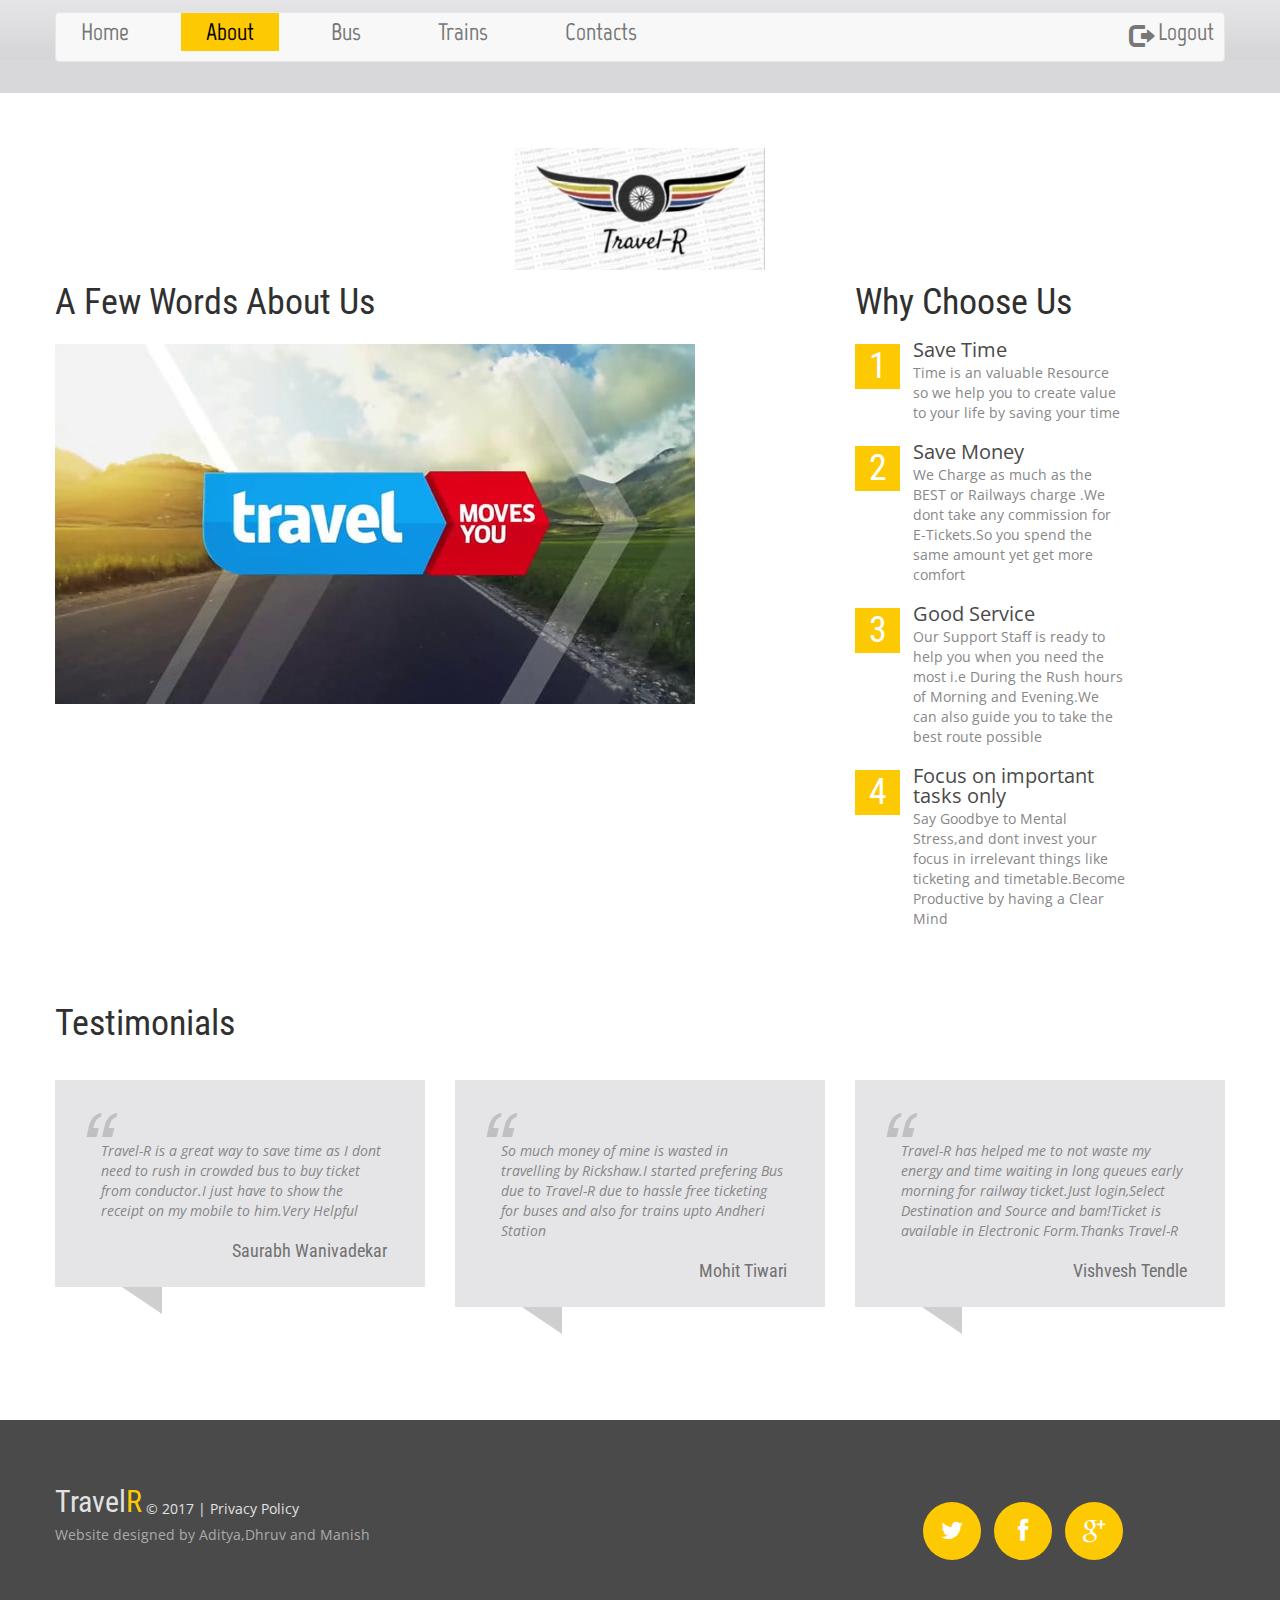
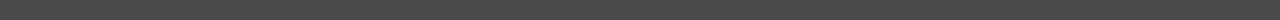
<file: index-1.html>
<!DOCTYPE html>
<html lang="en">
	<head>
		<title>About</title>
		<meta charset="utf-8">
		<meta name = "format-detection" content = "telephone=no" />
		<link rel="stylesheet" href="https://maxcdn.bootstrapcdn.com/bootstrap/3.3.7/css/bootstrap.min.css">
		<link rel="icon" href="images/favicon.ico">
		<link rel="shortcut icon" href="images/favicon.ico" />
		<link rel="stylesheet" href="css/style.css">
		<script src="js/jquery.js"></script>
		<script src="js/jquery-migrate-1.2.1.js"></script>
		<script src="js/script.js"></script>
		<script src="js/superfish.js"></script>
		<script src="js/jquery.ui.totop.js"></script>
		<script src="js/jquery.equalheights.js"></script>
		<script src="js/jquery.mobilemenu.js"></script>
		<script src="js/jquery.easing.1.3.js"></script>
		<script>
			$(document).ready(function(){
				$().UItoTop({ easingType: 'easeOutQuart' });
			});
		</script>
		<!--[if lt IE 8]>
			<div style=' clear: both; text-align:center; position: relative;'>
				<a href="http://windows.microsoft.com/en-US/internet-explorer/products/ie/home?ocid=ie6_countdown_bannercode">
					<img src="http://storage.ie6countdown.com/assets/100/images/banners/warning_bar_0000_us.jpg" border="0" height="42" width="820" alt="You are using an outdated browser. For a faster, safer browsing experience, upgrade for free today." />
				</a>
			</div>
		<![endif]-->
		<!--[if lt IE 9]>
			<script src="js/html5shiv.js"></script>
			<link rel="stylesheet" media="screen" href="css/ie.css">
		<![endif]-->
	</head>
	<body class="" id="top">
		<div class="main">
<!--==============================header=================================-->
			<header>
				<div class="menu_block ">
					<div class="container_12">
						<div class="grid_12">
							<nav class="navbar navbar-default full-width horizontalNav-notprocessed">
								<ul class="sf-menu navbar-nav">
									<li ><a href="index.html">Home</a></li>
									<li class="current"><a href="index-1.html">About</a></li>
									<li><a href="index-2.php">Bus</a></li>
									<li><a href="index-3.php">Trains</a></li>
									<li ><a href="index-4.php">Contacts</a></li>
								</ul>
								<ul class="sf-menu navbar-nav navbar-right">
									<li ><a href="index1.html" action="server.php" name="logout"><span class="glyphicon glyphicon-log-out"></span> Logout</a></li></a></li>

								</ul>
							</nav>
							<div class="clear"></div>
						</div>
						<div class="clear"></div>
					</div>
				</div>
				<div class="container_12">
					<div class="grid_12">
						<h1>
							<a href="index.html">
								<img src="images/logo.jpg" alt="Your Happy Family">
							</a>
						</h1>
					</div>
				</div>
				<div class="clear"></div>
			</header>


<!--==============================Content=================================-->
			<div class="content"><div class="ic">More Website Templates @ TemplateMonster.com - April 07, 2014!</div>
				<div class="container_12">
					<div class="grid_7">
						<h3>A Few Words About Us</h3>
						<img src="images/about.jpg" alt="" class="img_inner fleft">

						<div class="clear cl1"></div>

					</div>
					<div class="grid_4 prefix_1">
						<h3>Why Choose Us</h3>
						<ul class="list li">
							<li class="list_count">1</li>
							<li class="extra_wrapper">
								<div class="text1 color2"><a href="#">Save Time</a></div>
								Time is an valuable Resource so we help you to create value to your life by saving your time
							</li>
						</ul>
						<ul class="list li">
							<li class="list_count">2</li>
							<li class="extra_wrapper">
								<div class="text1 color2"><a href="#">Save Money</a></div>
								We Charge as much as the BEST or Railways charge .We dont take any commission for E-Tickets.So you spend the same amount yet get more comfort
							</li>
						</ul>
						<ul class="list li">
							<li class="list_count">3</li>
							<li class="extra_wrapper">
								<div class="text1 color2"><a href="#">Good Service</a></div>
								Our Support Staff is ready to help you when you need the most i.e During the Rush hours of Morning and Evening.We can also guide you to take the best route possible
							</li>
						</ul>
						<ul class="list li">
							<li class="list_count">4</li>
							<li class="extra_wrapper">
								<div class="text1 color2"><a href="#">Focus on important tasks only</a></div>
								Say Goodbye to Mental Stress,and dont invest your focus in irrelevant things like ticketing and timetable.Become Productive by having a Clear Mind
							</li>
						</ul>
					</div>
					<div class="clear"></div>
					<div class="grid_12">
						<h3 class="h3__ind1">Testimonials</h3>
					</div>
					<div class="grid_4">
						<blockquote class="bq1">
							<p><i>Travel-R is a great way to save time as I dont need to rush in crowded bus to buy ticket from conductor.I just have to show the receipt on my mobile to him.Very Helpful</i></p>
							<div class="color2">Saurabh Wanivadekar</div>
						</blockquote>
					</div>
					<div class="grid_4">
						<blockquote class="bq1">
							<p><i>So much money of mine is wasted in travelling by Rickshaw.I started prefering Bus due to Travel-R due to hassle free ticketing for buses and also for trains upto Andheri Station </i></p>
							<div class="color2">Mohit Tiwari</div>
						</blockquote>
					</div>
					<div class="grid_4">
						<blockquote class="bq1">
							<p><i>Travel-R has helped me to not waste my energy and time waiting in long queues early morning for railway ticket.Just login,Select Destination and Source and bam!Ticket is available in Electronic Form.Thanks Travel-R</i></p>
							<div class="color2">Vishvesh Tendle</div>
						</blockquote>
					</div>
					<div class="clear"></div>
				</div>
			</div>
		</div>
<!--==============================footer=================================-->
		<footer>
			<div class="container_12">
				<div class="grid_12">

					<div class="socials">
						<a href="#" class="fa fa-twitter"></a>
						<a href="#" class="fa fa-facebook"></a>
						<a href="#" class="fa fa-google-plus"></a>
					</div>
					<div class="copy">
						<div class="st1">
						<div class="brand">Travel<span class="color1">R</span> </div>
						&copy; 2017	| <a href="#">Privacy Policy</a> </div> Website designed by Aditya,Dhruv and Manish
					</div>
				</div>
				<div class="clear"></div>
			</div>
		</footer>
	</body>
</html>
</file>
<file: css/ie.css>
.socials a {
	behavior: url(js/PIE.htc);
	position: relative;
}


.clear.height1 {
	height: 33px !important;
}

.socials a {
	margin-right: 9px;
}


#form .invalid .error-message, #form .empty .empty-message {
	display: block;
}

#form .error-message, #form .empty-message {
	display: none;
}

a.gal:hover img { 
	filter:progid:DXImageTransform.Microsoft.Alpha(opacity=20);

}
</file>
<file: css/style.css>
@import "reset.css";
@import "grid.css";
@import "font-awesome.css";
@import "superfish.css";

@import url(//fonts.googleapis.com/css?family=Open+Sans:400);
@import url(//fonts.googleapis.com/css?family=Open+Sans:300);
@import url(//fonts.googleapis.com/css?family=Open+Sans:600);
@import url(//fonts.googleapis.com/css?family=Open+Sans:400italic);
@import url(//fonts.googleapis.com/css?family=Roboto+Condensed:400);
@import url(//fonts.googleapis.com/css?family=Roboto+Condensed:700);
@import url(//fonts.googleapis.com/css?family=Marvel:400);
@import url(//fonts.googleapis.com/css?family=Marvel:700);

html {
	width: 100%;

}
a[href^="tel:"] {
 color: inherit;
 text-decoration: none;
}

* {
	-webkit-text-size-adjust: none;
}

body {
	position: relative;
    background-color: #4a4a4a;
    color: #878787;
    font: 14px/20px 'Open Sans', sans-serif;
}

.ic {
	border:0;
	float:right;
	background:#fff;
	color:#f00;
	width:50%;
	line-height:10px;
	font-size:10px;
	margin:-220% 0 0 0;
	overflow:hidden;
	padding:0
}

strong {
	font-weight: 700;
}

address {
	font-style: normal;
}

p {
	margin-bottom: 20px;
}

input {
	border-radius: 0 !important;
	outline: none !important;
}


img {
	max-width: 100%;
}



/****Heads****/


h1, h2, h3, h4, h5, h6 {
    font-weight: normal;
	color: #3e454c;
    font-family: 'Roboto Condensed', sans-serif;
}

h3 {
    font-size: 36px;
    line-height: 36px;
    color: #313030;
    padding-top: 14px;
    margin-bottom: 20px;
}

.page1 h3 {
    margin-bottom: 46px;
    padding-top: 82px;
}

.h3__ind1 {
    padding-top: 76px;
    margin-bottom: 39px;
}

/****Lists****/


ul {
	padding: 0;
	margin: 0;
	list-style: none;
}

.list {
}

.list li {
    overflow: hidden;
}

.list_count {
    float: left;
    text-align: center;
    color: #fff;
    width: 45px;
    height: 45px;
    margin-top: 4px;
    margin-right: 13px;
    background-color: #fdc903;
    font: 36px/44px 'Roboto Condensed', sans-serif;
}

.list li .text1 {
    margin-bottom: 3px;
}

.list li+li {
    margin-top: 19px;
}


/****Links****/


a {
	text-decoration: none;
	color: inherit;
	outline: none;
	transition: 0.5s ease;
	-o-transition: 0.5s ease;
	-webkit-transition: 0.5s ease;
}

a:hover {
	color: #fdc903;
}

.btn {
    display: inline-block;
    background-color: #fdc903;
    color: #fff;
    font-size: 14px;
    line-height: 20px;
    padding: 10px 26px 8px 25px;
}

.btn:hover {
    background-color: #585757;
}

#bookingForm .btn {
    margin-top: 13px !important;
}

/****classes****/

.mb0 {
	margin-bottom: 0px !important;
}
.m0 {
	margin: 0 !important;
}
.pad0 {
	padding: 0 !important;
}

.pad1 {
}


.img_inner {
	max-width: 100%;
	-moz-box-sizing: border-box;
	-webkit-box-sizing: border-box;
	-o-box-sizing: border-box;
	box-sizing: border-box;
	margin-bottom: 17px;
	margin-top: 7px;
}


.fleft {
	float: left;
	width: auto !important;
	margin-right: 32px;
	margin-bottom: 0px;
	margin-top: 4px;
}

.page1 .fleft {
    margin-top: 5px;
}

.page1 .fleft {
    margin-right: 16px;
}

.oh {
	overflow: hidden;
}
.fright {
	float: right !important;
}
.upp {
	text-transform: uppercase;
}

.alright {
	text-align: right;
}
.center {
	text-align: center;
}
.wrapper, .extra_wrapper {
	overflow: hidden;
}
.clear {
	float: none !important;
	clear: both;
}

.nowrap {
    white-space: nowrap;
}
/*header*/

.main {
    background-color: #fff;
}

header {
	display: block;
}


header h1 {
	position: relative;
	text-align: center;
    padding-top: 55px;
}

.page1 header h1 {
    margin-bottom: 20px;
}


header h1 a {
	display: inline-block;
	overflow: hidden;
	width: 251px;
    height: 122px;
	font-size: 0;
	line-height: 0;
	
	text-indent: -999px;
	transition: 0s ease;
	-o-transition: 0s ease;
	-webkit-transition: 0s ease;
}
header h1 a img {
	display: block;
}

.banner {
    font-family: 'Roboto Condensed', sans-serif;
    background-color: #e5e5e7;
    margin: 55px 0 87px;
    overflow: hidden;
    position: relative;
    padding: 0 30px 24px 40px;
}


.banner_title {
    overflow: hidden;
    padding-top: 19px;
    color: #2a2929;
    font-size: 46px;
    line-height: 48px;
    margin-bottom: 9px;
}

.banner img {
    position: relative;
    top: -1px;
    float: left;
    margin-right: 17px;
}

.banner a {
    font-size: 30px;
    float: right;
    position: relative;
    margin-top: -10px;
    color: #959596;
}

.banner a:hover {
    color: #6b6b6c;
}

.c_phone {
    font-family: 'Roboto Condensed', sans-serif;
    position: relative;
    padding: 62px 0 61px;
    text-align: center;
    font-size: 65px;
    line-height: 24px;
    text-transform: uppercase;
    color: #fff;
    background-color: #fdc903;
}

.c_phone span {
    padding-top: 30px;
    padding-left: 45px;
    font-size: 50px;
    display: block;
}

.c_phone .fa {
    font-size: 48px;
    line-height: 48px;
    margin-right: 10px;
    position: relative;
    top: -9px;
}

.c_phone>div>div {
    position: relative;
}

.c_phone>div>div:after {
    position: absolute;
    background: url(../images/tax_bg.png) 0 0 no-repeat;
    width: 183px;
    height: 53px;
    content: '';
    left: 0;
    top: 50%;
    margin-top: -31px;
}

.c_phone>div>div:before {
    position: absolute;
    background: url(../images/tax_bg.png) 0 0 no-repeat;
    width: 183px;
    height: 53px;
    content: '';
    right: 0;
    top: 50%;
    margin-top: -31px;
}

/**Content**/

.content {
    padding-bottom: 113px;
}
.page1  .content {
    padding-bottom: 82px;
}

.type {
    border: 1px solid #ebeaea;
    position: relative;
    margin-top: 84px;
    display: block;
    font-family: 'Roboto Condensed', sans-serif;
}

.type_caption {
    position: absolute;
    left: 0;
    bottom: 0;
    display: block;
    width: 312px;
    -moz-box-sizing: border-box;
    -webkit-box-sizing: border-box;
    -o-box-sizing: border-box;
    box-sizing: border-box;
    background: url(../images/capt_bg.png) 0 0 repeat;
    color: #fff;
    font-size: bold;
    font-size: 30px;
    line-height: 30px;
    padding: 7px 30px 8px;
    transition: 0.5s ease;
    -o-transition: 0.5s ease;
    -webkit-transition: 0.5s ease;
}

.type:hover .type_caption {
    width: 100%;
}

.type+.type {
    margin-top: 11px;
}

.type+.type+.type {
    margin-top: 10px;
}

.text1 {
    margin-bottom: 23px;
    font-size: 20px;
    line-height: 20px;
}

.cl1 {
    height: 24px;
}

.bq1 {
    padding: 61px 38px 26px 46px;
    background: url(../images/quotes.png) 31px 33px no-repeat #e5e5e7;
}

.bq1 .color2 {
    color: #727171;
    text-align: right;
    font: 18px/20px 'Roboto Condensed', sans-serif;
}

.bq1:after {
    content: '';
    display: block;
    position: absolute;
    width: 0px;
    height: 0px;
    bottom: -27px;
    left: 67px;
    border-style: solid;
    border-width: 27px 0 0 40px;
    border-color: #cfcfd0 transparent transparent transparent;
}

.gallery {
    overflow: hidden;
    padding-top: 27px;
}

a.gal {
    background: url(../images/magnifier.png) center center no-repeat #fdc903;
    margin-right: 1px;
    margin-bottom: 27px;
    display: block;
    border: 1px solid #ebeaea;
    border-right-width: 2px;
}

a.gal img {
    width: 100%;
    transition: 0.5s ease;
    -o-transition: 0.5s ease;
    -webkit-transition: 0.5s ease;
    box-shadow: 0 0 0 #fff;
}

a.gal:hover img {
    opacity: 0.2;
}

.box {
    margin-bottom: 23px;
    margin-top: 4px;
    background-color: #e5e5e7;
    padding: 23px 22px 28px;
}

.box img {
    margin-bottom: 25px;
}

.box a.btn {
    padding-left: 13px;
    padding-right: 13px;
    margin-top: 23px;
}

/**Map**/

.color1 {
    color: #fdc903;
}

.color1 a:hover , a.color1:hover {
    color: #4a4a4a;
}

.color2 {
    color: #4a4a4a;
}

.map {
    overflow: hidden;
    position: relative;
}
 

.map figure {
    padding: 27px 0 10px;
    position: relative;
	display: block;
	width: 100%;
	-moz-box-sizing: border-box;
	-webkit-box-sizing: border-box;
	-o-box-sizing: border-box;
	box-sizing: border-box;
}

.map figure iframe {
	width: 100%;
	height: 399px;
	max-width: 100%;
}
.map address {
	display: block;
}

.map .text1 {
    padding-top: 8px;
}

.map address dt {
}

 address dd span {
	display: inline-block;
	text-align: left;
}



/**Footer**/

footer {
	display: block;
    padding: 0px 0 60px;
    font-size: 14px;
    color: #aaa;
    line-height: 18px;
    font-family: 'Roboto Condensed', sans-serif;
}

.copy {
    font-family: 'Open Sans', sans-serif;
}

.st1 {
    padding-top: 80px;
    color: #e2e2e2;
    margin-bottom: 8px;
}

.brand {
    position: relative;
    top: -7px;
    font: 30px/18px 'Roboto Condensed', sans-serif;
    display: inline-block;
    font-size: 30px;
}

.f_phone {
    padding-top: 72px;
    font-size: 40px;
    line-height: 36px;
    float: right;
    color: #e2e2e2;
}

.f_phone  span {
    position: relative;
    top: 4px;
    font-size: 30px;
}

.socials {
    margin-right: 96px;
    padding-top: 82px;
    float: right;
    overflow: hidden;
}

.socials a {
    display: block;
    float: left;
    margin: 0 6px 0 7px;
    color: #fff;
    text-align: center;
    background-color: #fdc903;
    border-radius: 500px;
    width: 58px;
    height: 58px;
    font-size: 24px;
    line-height: 58px;
}

.socials a:hover {
    color: #fdc903;
    background-color: #585757;
}

#toTop {
    display: none;
    text-decoration: none;
    position: fixed;
    bottom: 40px;
    left: 51%;
    margin-left: 610px;
    overflow: hidden;
    width: 61px;
    height: 75px;
    border: none;
    text-indent: -999px;
    z-index: 20;
    background: url(../images/totop.png) no-repeat left 0;
    transition: 0s ease;
    -o-transition: 0s ease;
    -webkit-transition: 0s ease;
}
#toTop:hover {
    outline: none;
    background-position: right 0;
}

/*==================================RESPONSIVE LAYOUTS===============================================*/


@media only screen and (max-width: 995px) {
 body {
 min-width: 768px;
}


.fl1 {
    float: none;
    margin-left: 0 !important;
    width: auto;
}

 .map figure,  .map figure iframe,  #form input,  #form textarea,  #form .success {
 width: 100% !important;
 float: none !important;
}
 #form .success {
 -moz-box-sizing: border-box;
 -webkit-box-sizing: border-box;
 -o-box-sizing: border-box;
 box-sizing: border-box;
}
 .map figure {
 height: auto !important;
}
 .extra_wrapper {
 overflow: visible;
}

.map figure {
	margin-bottom: 15px;
}

.nowrap {
    white-space: normal;
}


.caption .price {
    display: none;
}

.caption {
    padding-top: 20px;
}


.camera_prev {
    margin-left: -374px;
} 

.camera_next  {
    margin-right: -374px;
}

.fl1.fl2 {
    clear: both;
}



}


@media only screen and (max-width: 767px) {
body {
    min-width: 420px;
}

header {
    -webkit-background-size: auto auto !important;
    -moz-background-size:  auto auto !important;
    -ms-background-size:  auto auto !important;
    -o-background-size:  auto auto !important;
    background-size:  auto auto !important;
}

#bookingForm {
    margin-right: 0;
}

.tmRadio p {
   padding-left: 0;
   padding-top: 10px;
}

.tmRadio {
    margin-left: 0 !important;
}

.tmRadio strong {
    margin-left: 0;
}

#bookingForm > strong + .controlHolder {
    width: 280px;
}

.camera_prev {
    margin-left: 0;
    left: 20px;
    bottom: 60px;
    top: auto;
    margin-top: 0;
} 

.camera_next  {
    margin-right: 0;
    right: 20px;
    bottom: 60px;
    top: auto;
    margin-top: 0;
}


.banner img {
    width: 100%;
}


.banner {
    margin-bottom: 25px;
} 

.block1 {
    margin-bottom: 30px;
}

.map address +address {
    margin-left: 0;
    float: none;
    margin-top: 20px;
}

.socials {
    float: none;
    overflow: hidden;
}

.copy {
    float: none;
    padding-top: 40px;
}

header h1 {
	display: block;
	width: auto;
    position: relative;
	height: auto;
    margin-bottom: 20px;
}

.img_inner {
    width: 100% !important;
    float: none !important;
    margin-right: 0 !important;
    margin-bottom: 20px !important;
}

h1 a {
	max-width: 90%;
}

.img_inner img {
	width: 100%;
}

header h1 {
    float: none;
    text-align: center;
}

header h1 a {
 	width: auto;
 	display: inline-block;
    height: auto;
}


 .map {
 	padding-right: 0px !important;
 }

 .map figure iframe {
 width: 100%;
 height: 300px;
}
 .map address {
 	margin-right: 0;
}

.noresize {
 width: auto !important;
 float: left !important;
 margin-right: 20px !important;
 margin-top: 4px !important;
}

 .img_inner {
 margin-top: 30px;
}

.map address {
    float: none;
}

.ui-datepicker {
    width: 280px;
}

}

@media only screen and (max-width: 479px) {
 body {
 min-width: 300px;
}

#bookingForm > strong + .controlHolder {
    width: 210px;
}

.ui-datepicker {
    left: 50% !important;
    margin-left: -140px;
}

}
</file>
